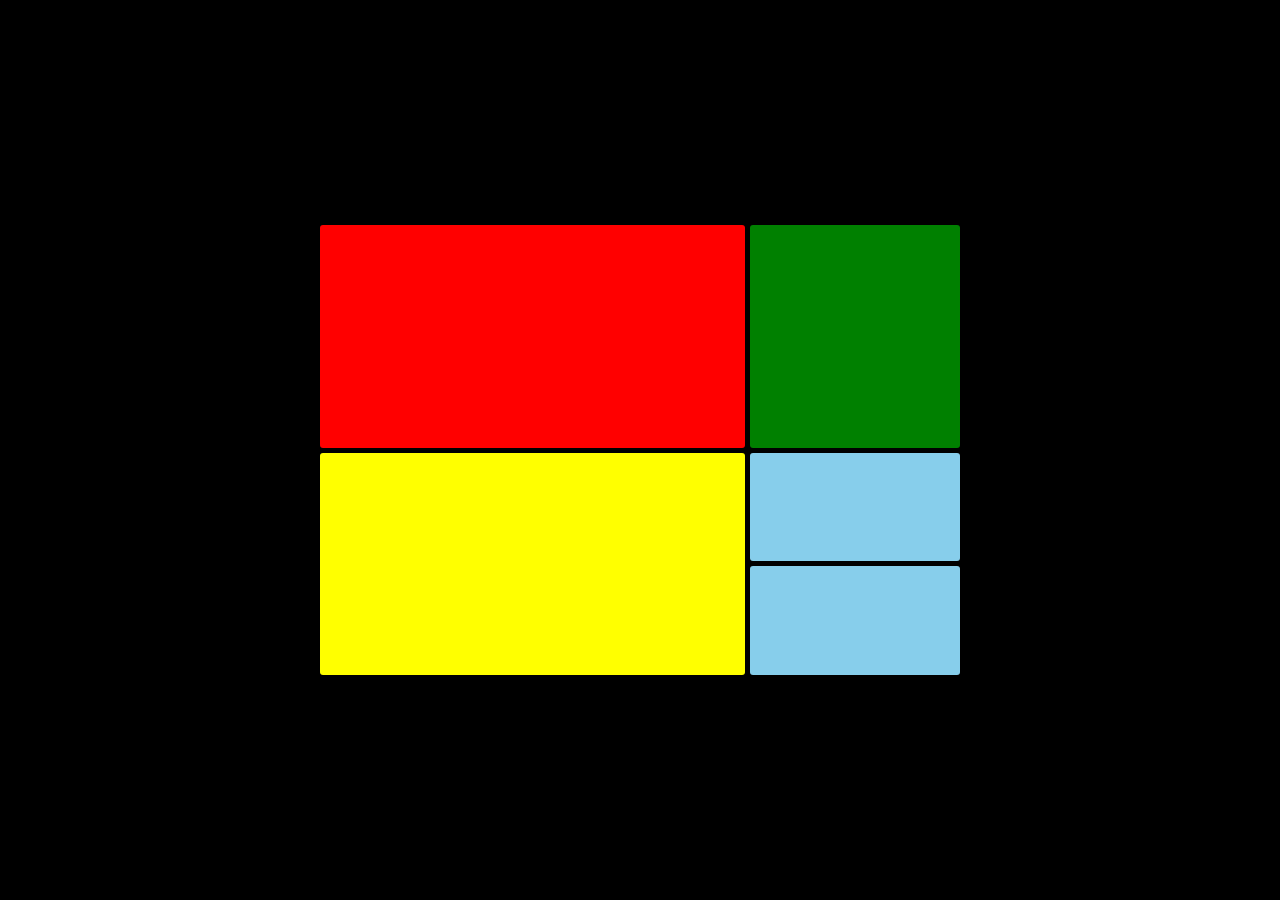
<file: index.html>
<!DOCTYPE html>
<html lang="en">
<head>
    <meta charset="UTF-8">
    <meta name="viewport" content="width=device-width, initial-scale=1.0">
    <title>Grid layout</title>
    <link rel="Stylesheet" type="text/css" href="style.css">
</head>
<body>
    <main>
    <div class="box1"></div>
    <div class="box2"></div>
    <div class="box3"></div>
    <div class="box4"></div>
    <div class="box5"></div>
    </main>
    
</body>
</html>
</file>
<file: style.css>
html, body {
  height: 100%;
  width: 100%;
}
*{
    margin:0;
    padding:0;
}
body{
    background-color: black;
    display: flex;
    place-items: center;
    min-height: 100vh;

}
main{
    display: grid;
    grid-template-areas: 
    'a a b'
    'a a b'
    'c c d'
    'c c e' ;
    gap:5px;
    width: 50%;
    margin: auto;
    height: 50vh;
}
main div{
    border-radius: 3px;
}
.box1{
    background-color:red;
    grid-area: a;
}
.box2{
    background-color:green;
    grid-area:b;
}
.box3{
    background-color:yellow;
    grid-area:c;
}
.box4{
    background-color:skyblue;
    grid-area:d;
}
.box5{
    background-color:skyblue;
    grid-area:e;
}
</file>
